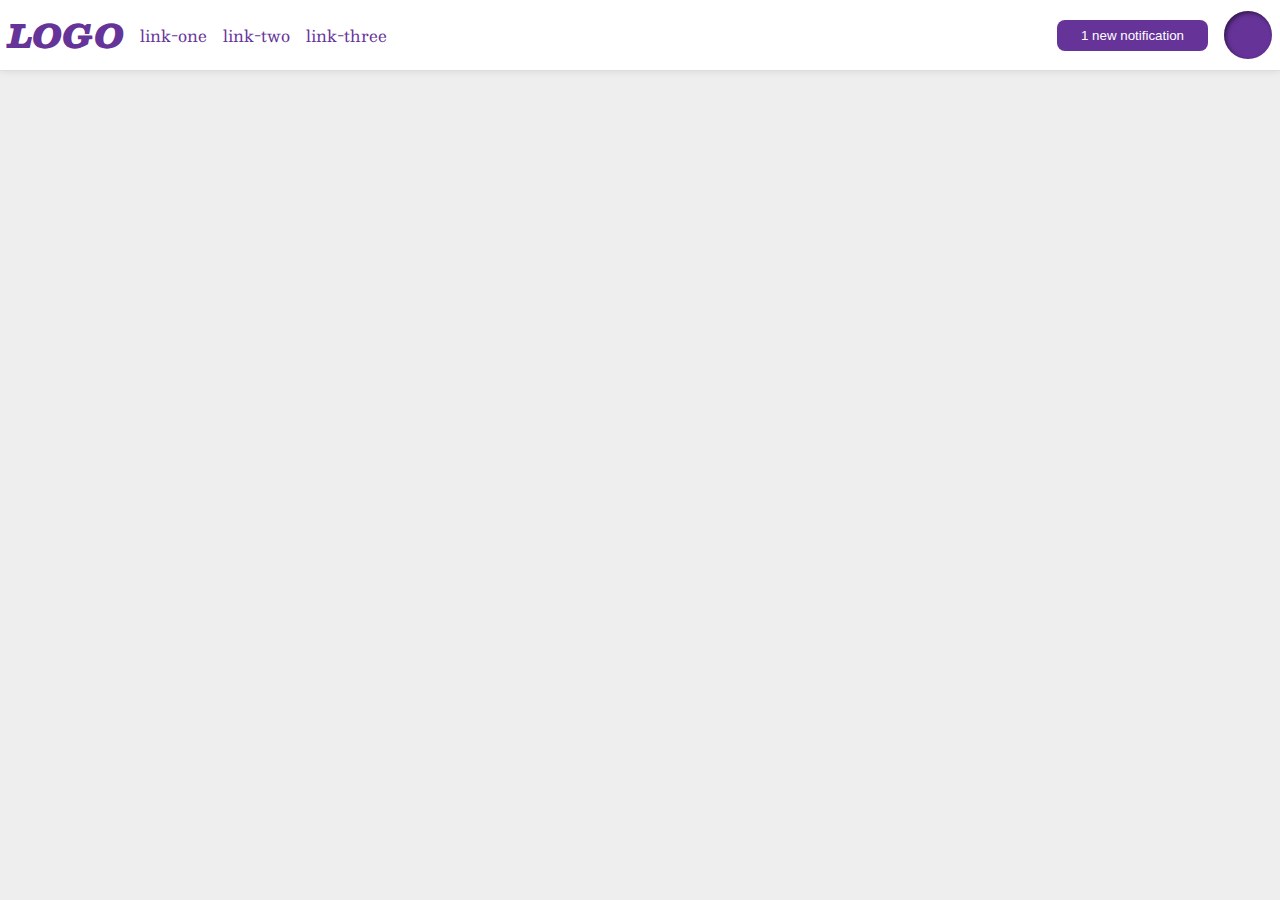
<file: foundations/flex/03-flex-header-2/index.html>
<!DOCTYPE html>
<html lang="en">
  <head>
    <meta charset="UTF-8">
    <meta http-equiv="X-UA-Compatible" content="IE=edge">
    <meta name="viewport" content="width=device-width, initial-scale=1.0">
    <title>Flex Header 2</title>
    <link rel="stylesheet" href="style.css">
  </head>
  <body>
    <div class="header">
      <div class="left">
        <div class="logo">
          LOGO
        </div>
        <ul class="links">
          <li><a href="https://google.com">link-one</a></li>
          <li><a href="https://google.com">link-two</a></li>
          <li><a href="https://google.com">link-three</a></li>
        </ul>
      </div>    
      <div class="right">
        <button class="notifications">
          1 new notification
        </button>
        <div class="profile-image"></div>
      </div>
    </div>
  </body>
</html>
</file>
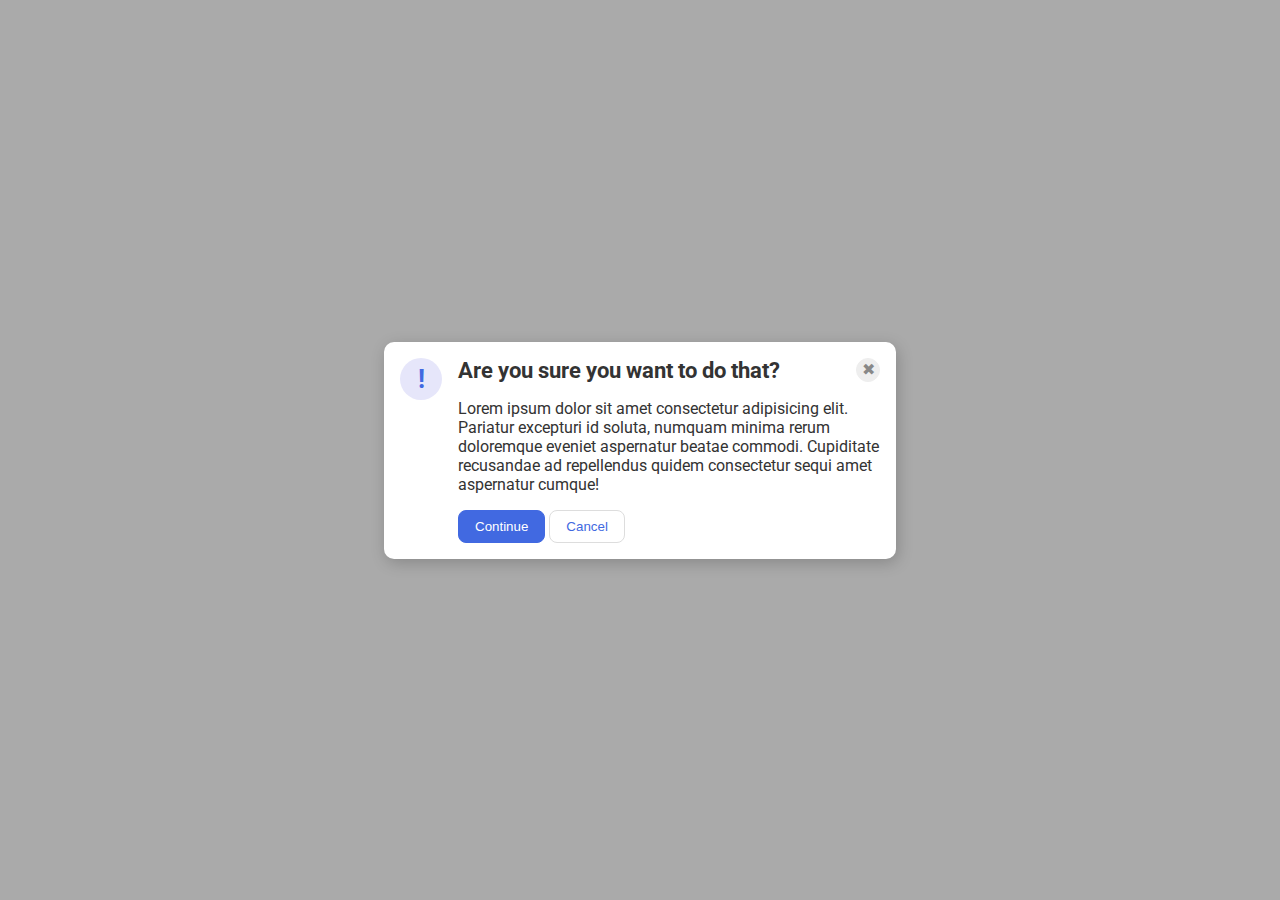
<file: foundations/flex/05-flex-modal/index.html>
<!DOCTYPE html>
<html lang="en">
  <head>
    <meta charset="UTF-8">
    <meta http-equiv="X-UA-Compatible" content="IE=edge">
    <meta name="viewport" content="width=device-width, initial-scale=1.0">
    <link rel="stylesheet" href="style.css">
    <title>Modal</title>
  </head>
  <body>
    <div class="modal">
      <div class="icon">!</div>
      <div class="container-1">
        <div class="container-header">
          <div class="header">Are you sure you want to do that?</div>
          <button class="close-button">✖</button>
        </div>
        <div class="container-text">
          <div class="text">Lorem ipsum dolor sit amet consectetur adipisicing elit. Pariatur excepturi id soluta, numquam minima rerum doloremque eveniet aspernatur beatae commodi. Cupiditate recusandae ad repellendus quidem consectetur sequi amet aspernatur cumque!</div>
        </div>
        <div class="container-buttons">
          <button class="continue">Continue</button>
          <button class="cancel">Cancel</button>
        </div>
      </div>
    </div>
  </body>
</html>
</file>
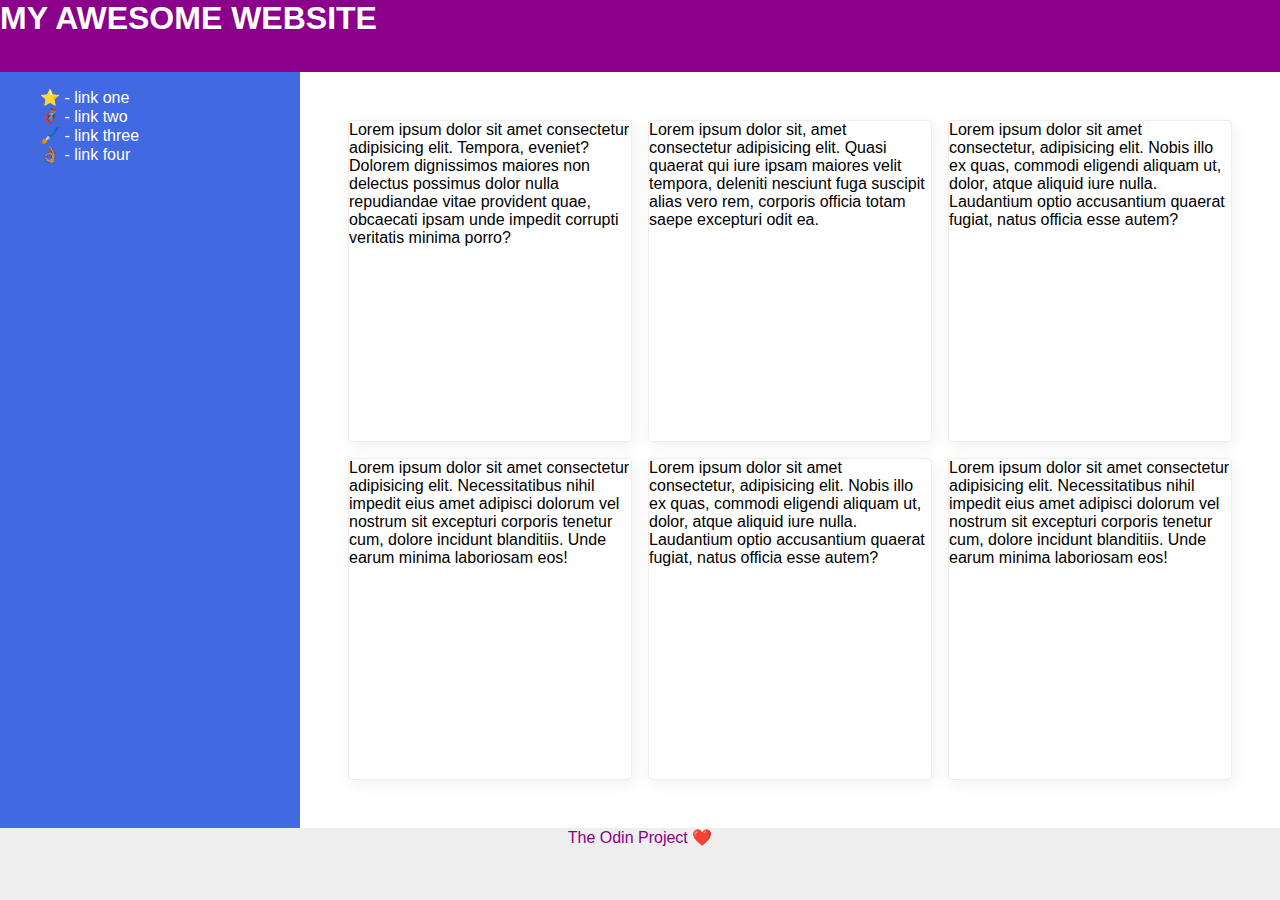
<file: foundations/flex/07-flex-layout-2/index.html>
<!DOCTYPE html>
<html lang="en">
  <head>
    <meta charset="UTF-8">
    <meta http-equiv="X-UA-Compatible" content="IE=edge">
    <meta name="viewport" content="width=device-width, initial-scale=1.0">
    <title>The Holy Grail</title>
    <link rel="stylesheet" href="style.css">
  </head>
  <body>
    <div class="header">
      MY AWESOME WEBSITE
    </div>

    <div class="content">
      <div class="sidebar">
        <ul>
          <li><a href="#">⭐ - link one</a></li>
          <li><a href="#">🦸🏽‍♂️ - link two</a></li>
          <li><a href="#">🖌️ - link three</a></li>
          <li><a href="#">👌🏽 - link four</a></li>
        </ul>
      </div>
      <div class="main">
        <div class="card">Lorem ipsum dolor sit amet consectetur adipisicing elit. Tempora, eveniet? Dolorem dignissimos maiores non delectus possimus dolor nulla repudiandae vitae provident quae, obcaecati ipsam unde impedit corrupti veritatis minima porro?</div>
        <div class="card">Lorem ipsum dolor sit, amet consectetur adipisicing elit. Quasi quaerat qui iure ipsam maiores velit tempora, deleniti nesciunt fuga suscipit alias vero rem, corporis officia totam saepe excepturi odit ea.</div>
        <div class="card">Lorem ipsum dolor sit amet consectetur, adipisicing elit. Nobis illo ex quas, commodi eligendi aliquam ut, dolor, atque aliquid iure nulla. Laudantium optio accusantium quaerat fugiat, natus officia esse autem?</div>
        <div class="card">Lorem ipsum dolor sit amet consectetur adipisicing elit. Necessitatibus nihil impedit eius amet adipisci dolorum vel nostrum sit excepturi corporis tenetur cum, dolore incidunt blanditiis. Unde earum minima laboriosam eos!</div>
        <div class="card">Lorem ipsum dolor sit amet consectetur, adipisicing elit. Nobis illo ex quas, commodi eligendi aliquam ut, dolor, atque aliquid iure nulla. Laudantium optio accusantium quaerat fugiat, natus officia esse autem?</div>
        <div class="card">Lorem ipsum dolor sit amet consectetur adipisicing elit. Necessitatibus nihil impedit eius amet adipisci dolorum vel nostrum sit excepturi corporis tenetur cum, dolore incidunt blanditiis. Unde earum minima laboriosam eos!</div>
      </div>
    </div>    
    
    <div class="footer">
      The Odin Project ❤️
    </div>
  </body>
</html>
</file>
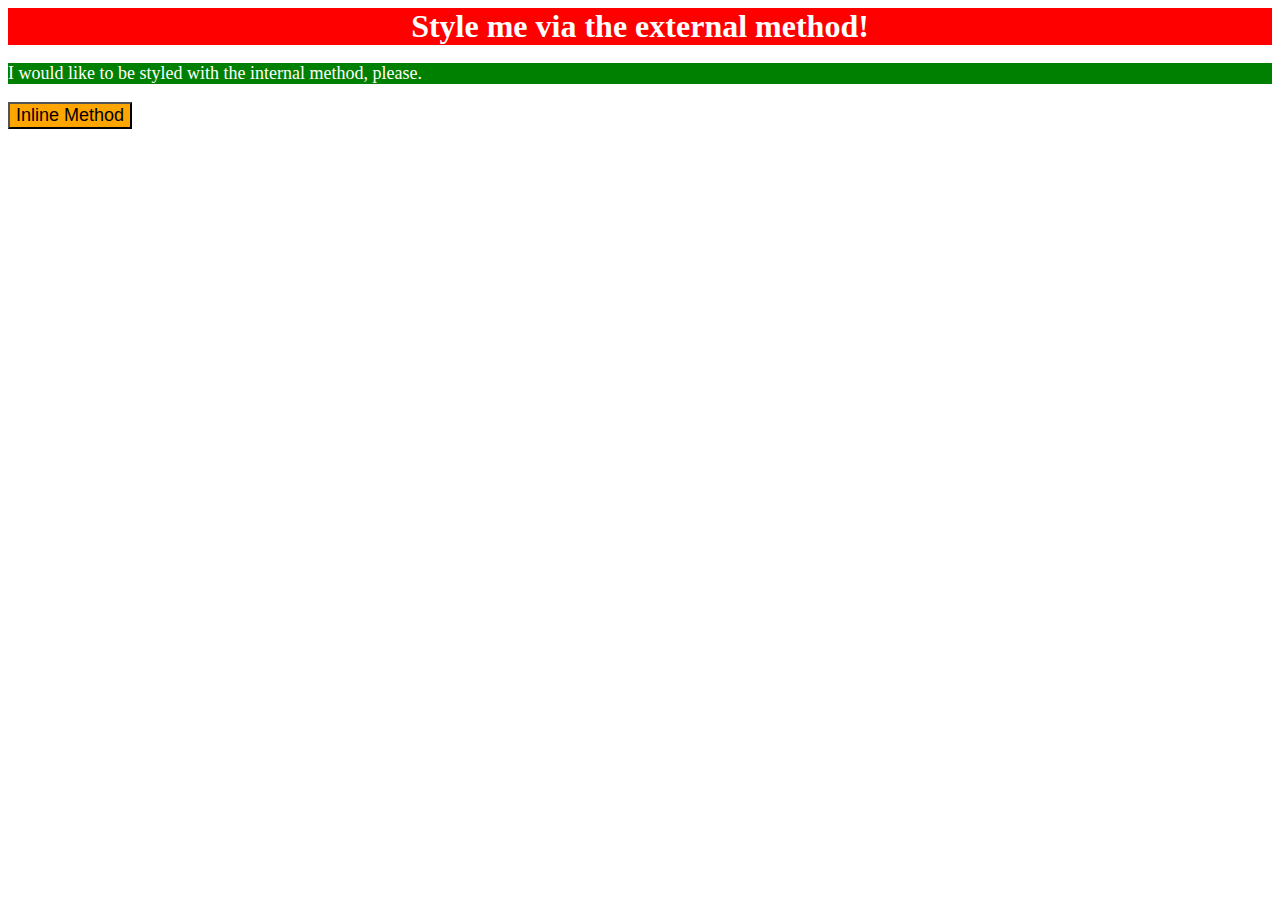
<file: foundations/intro-to-css/01-css-methods/index.html>
<!DOCTYPE html>
<html lang="en">
  <head>
    <meta charset="UTF-8">
    <meta http-equiv="X-UA-Compatible" content="IE=edge">
    <meta name="viewport" content="width=device-width, initial-scale=1.0">
    <title>Methods for Adding CSS</title>
    <link rel="stylesheet" href="styles.css">
    <style>
      p {
        background-color: green;
        color: white;
        font-size: 18px;
      }
    </style>
  </head>
  <body>
    <div>Style me via the external method!</div>
    <p>I would like to be styled with the internal method, please.</p>
    <button style="background-color: orange; font-size: 18px;">Inline Method</button>
  </body>
</html>
</file>
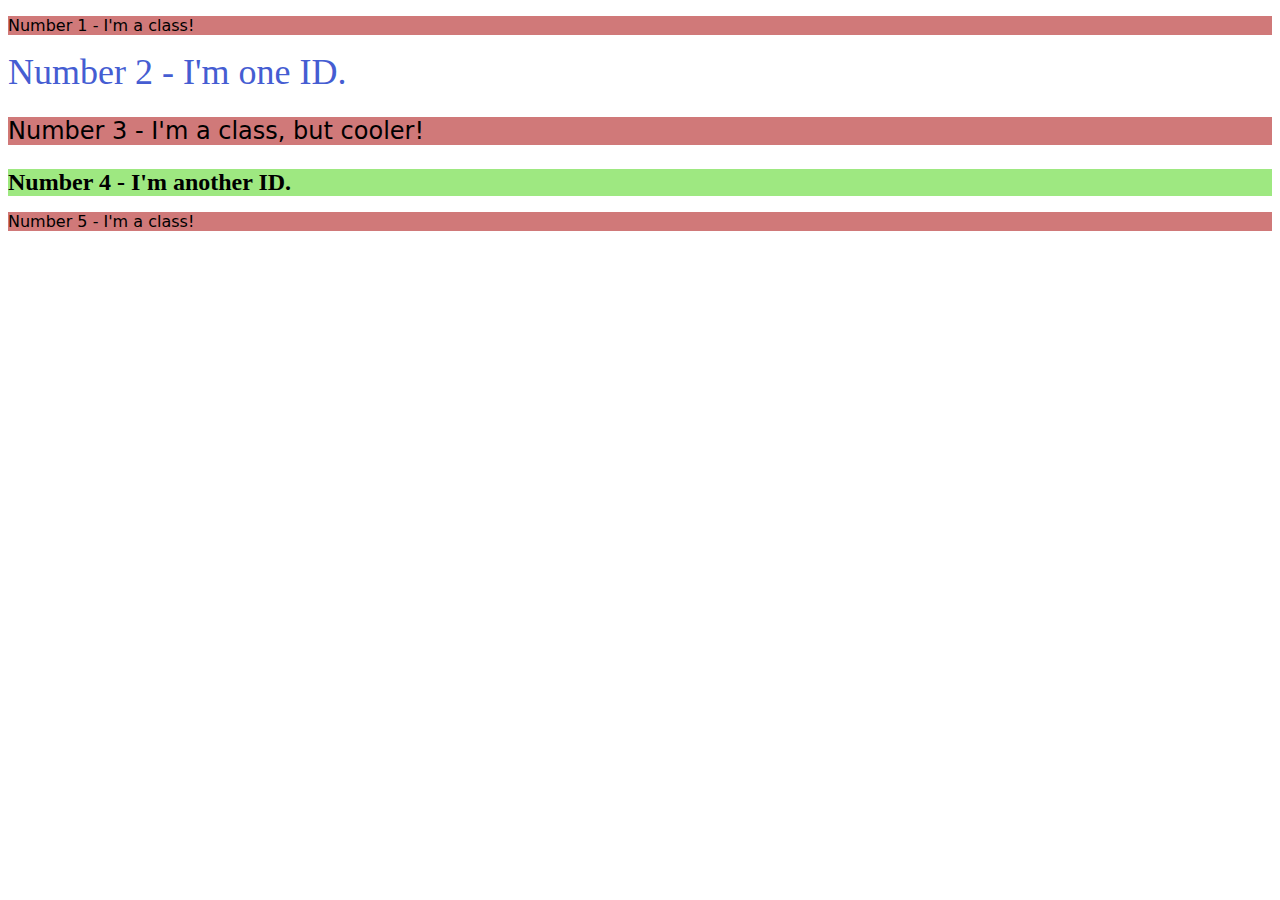
<file: foundations/intro-to-css/02-class-id-selectors/index.html>
<!DOCTYPE html>
<html lang="en">
  <head>
    <meta charset="UTF-8">
    <meta http-equiv="X-UA-Compatible" content="IE=edge">
    <meta name="viewport" content="width=device-width, initial-scale=1.0">
    <title>Class and ID Selectors</title>
    <link rel="stylesheet" href="style.css">
  </head>
  <body>
    <p class="odd">Number 1 - I'm a class!</p>
    <div id="second-element">Number 2 - I'm one ID.</div>
    <p class="odd adjust-text-size">Number 3 - I'm a class, but cooler!</p>
    <div class="adjust-text-size" id="fourth-element">Number 4 - I'm another ID.</div>
    <p class="odd">Number 5 - I'm a class!</p>
  </body>
</html>
</file>
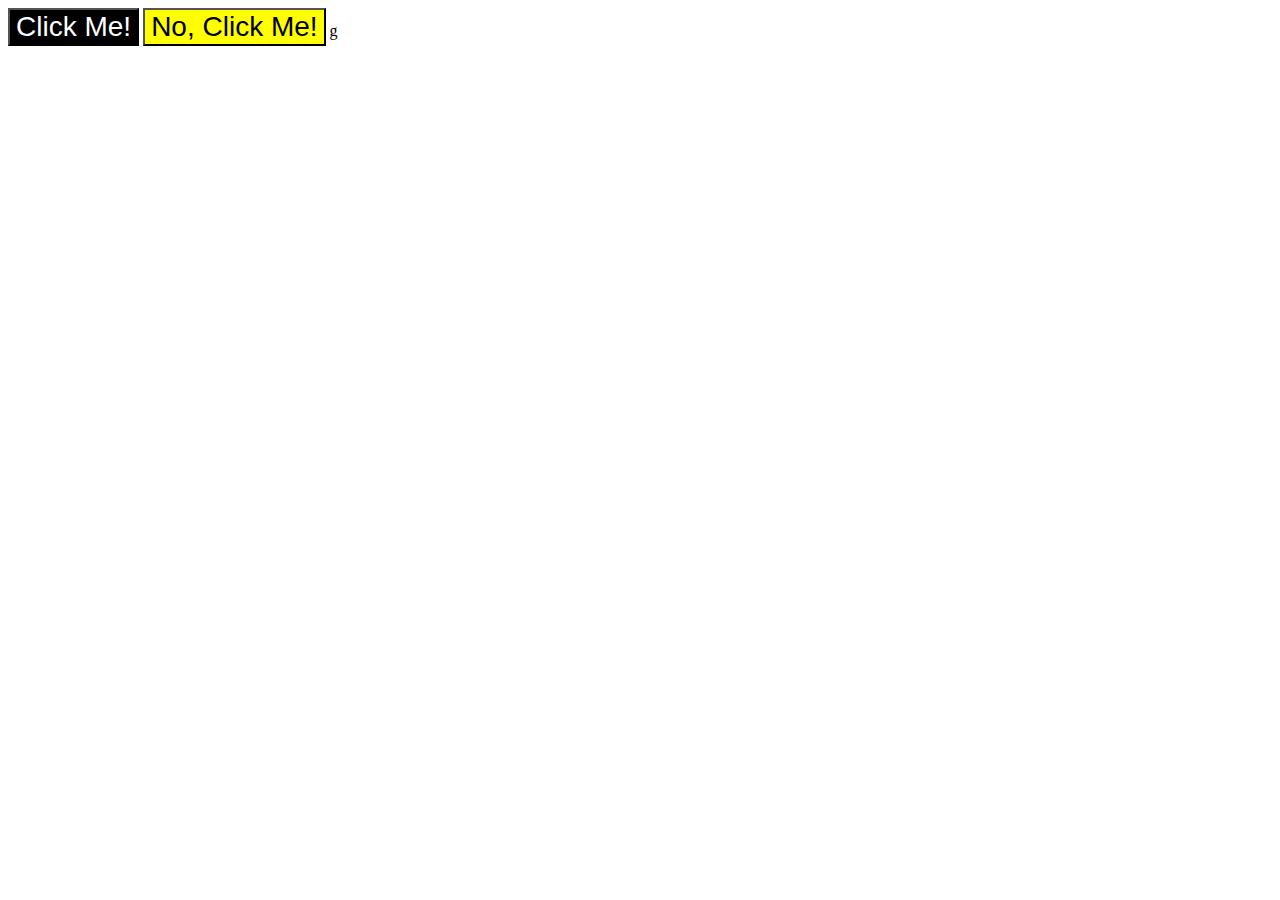
<file: foundations/intro-to-css/03-grouping-selectors/index.html>
<!DOCTYPE html>
<html lang="en">
  <head>
    <meta charset="UTF-8">
    <meta http-equiv="X-UA-Compatible" content="IE=edge">
    <meta name="viewport" content="width=device-width, initial-scale=1.0">
    <title>Grouping Selectors</title>
    <link rel="stylesheet" href="style.css">
  </head>
  <body>
    <button class="button-one">Click Me!</button>
    <button class="button-two">No, Click Me!</button>
  </body>
</html>g
</file>
<file: foundations/flex/03-flex-header-2/style.css>
/* this is some magical font-importing.  
you'll learn about it later. */
@import url('https://fonts.googleapis.com/css2?family=Besley:ital,wght@0,400;1,900&display=swap');

body {
  margin: 0;
  background: #eee;
  font-family: Besley, serif;
}

.header {
  background: white;
  border-bottom: 1px solid #ddd;
  box-shadow: 0 0 8px rgba(0,0,0,.1);
  display: flex;
  justify-content: space-between;
  padding: 8px;
}

.left {
  display: flex;
  align-items: center;
  gap: 16px;
}

.right {
  display: flex;
  align-items: center;
  gap: 16px;
}

.profile-image {
  background: rebeccapurple;
  box-shadow: inset 2px 2px 4px rgba(0,0,0,.5);
  border-radius: 50%;
  width: 48px;
  height: 48px;
}

.logo {
  color: rebeccapurple;
  font-size: 32px;
  font-weight: 900;
  font-style: italic;
}

button {
  border: none;
  border-radius: 8px;
  background: rebeccapurple;
  color: white;
  padding: 8px 24px;
}

a {
  /* this removes the line under our links */
  text-decoration: none;
  color: rebeccapurple;
}

ul {
  list-style-type: none;
  display: flex;
  margin: 0;
  padding: 0;
  gap: 16px;
}
</file>
<file: foundations/flex/05-flex-modal/style.css>
@import url('https://fonts.googleapis.com/css2?family=Roboto:wght@400;700&display=swap');

html, body {
  height: 100%;
}

body {
  font-family: Roboto, sans-serif;
  margin: 0;
  background: #aaa;
  color: #333;
  /* I'll give you this one for free lol */
  display: flex;
  align-items: center;
  justify-content: center;
}

.modal {
  background: white;
  width: 480px;
  border-radius: 10px;
  box-shadow: 2px 4px 16px rgba(0,0,0,.2);
  display: flex;
  justify-content: space-between;
  gap: 16px;
  padding: 16px;
}

.icon {
  color: royalblue;
  font-size: 26px;
  font-weight: 700;
  background: lavender;
  width: 42px;
  height: 42px;
  min-width: 42px;
  min-height: 42px;
  border-radius: 50%;
  display: flex;
  align-items: center;
  justify-content: center;
  flex-shrink: 0;
  line-height: 1;
}

.close-button {
  background: #eee;
  border-radius: 50%;
  color: #888;
  font-weight: 400;
  font-size: 16px;
  height: 24px;
  width: 24px;
  display: flex;
  align-items: center;
  justify-content: center;
  border: 1px solid #eee;
  padding: 0;
}

button {
  cursor: pointer;
  padding: 8px 16px;
  border-radius: 8px;
}

button.continue {
  background: royalblue;
  border: 1px solid royalblue;
  color: white;
}

button.cancel {
  background: white;
  border: 1px solid #ddd;
  color: royalblue;
}

.container-1 {
  display: flex;
  flex-direction: column;
  gap: 16px;
}

.container-header {
  display: flex;
  justify-content: space-between;
}

.header {
  font-size: 22px;
  font-weight: 700;
}
</file>
<file: foundations/flex/07-flex-layout-2/style.css>
body {
  font-family: -apple-system, BlinkMacSystemFont, 'Segoe UI', Roboto, Oxygen, Ubuntu, Cantarell, 'Open Sans', 'Helvetica Neue', sans-serif;
  margin: 0;
  min-height: 100vh;
  display: flex;
  flex-direction: column;
}

.header {
  height: 72px;
  background: darkmagenta;
  color: white;
  margin: 0;
  font-weight: bold;
  font-size: 32px;

}

.footer {
  height: 72px;
  background: #eee;
  color: darkmagenta;
  text-align: center;
}

.sidebar {
  width: 300px;
  background: royalblue;
  box-sizing: border-box;
  flex-shrink: 0;
}

.card {
  border: 1px solid #eee;
  box-shadow: 2px 4px 16px rgba(0,0,0,.06);
  border-radius: 4px;
}

.content {
  display: flex;
  flex: 1;
  min-height: 0;
}

.main {
  flex: 1;
  padding: 48px;
  display: grid;
  grid-template-columns: repeat(3, 1fr);
  grid-template-rows: repeat(2, 1fr);
  gap: 16px;
}

li {
  list-style: none;
}

a {
  text-decoration: none;
  color: white;
}
</file>
<file: foundations/intro-to-css/01-css-methods/styles.css>
div {
    background-color: red;
    color: white;
    font-size: 32px;
    text-align: center;
    font-weight: bold;
}
</file>
<file: foundations/intro-to-css/02-class-id-selectors/style.css>
.odd{
    background-color: rgb(208, 121, 121);
    font-family: Verdana, "DejaVu Sans", sans-serif;
}

#second-element{
    color:rgb(69, 93, 210);
    font-size: 36px;
}

.adjust-text-size{
    font-size: 24px;
}

#fourth-element{
    background-color: rgb(158, 232, 129);
    font-weight: bold;
}
</file>
<file: foundations/intro-to-css/03-grouping-selectors/style.css>
.button-one, .button-two{
    font-size: 28px;
    font-family: Helvetica, 'Times New Roman' sans-serif;
}

.button-one{
    background-color: black;
    color: white;
}

.button-two{
    background-color: yellow;
}
</file>
